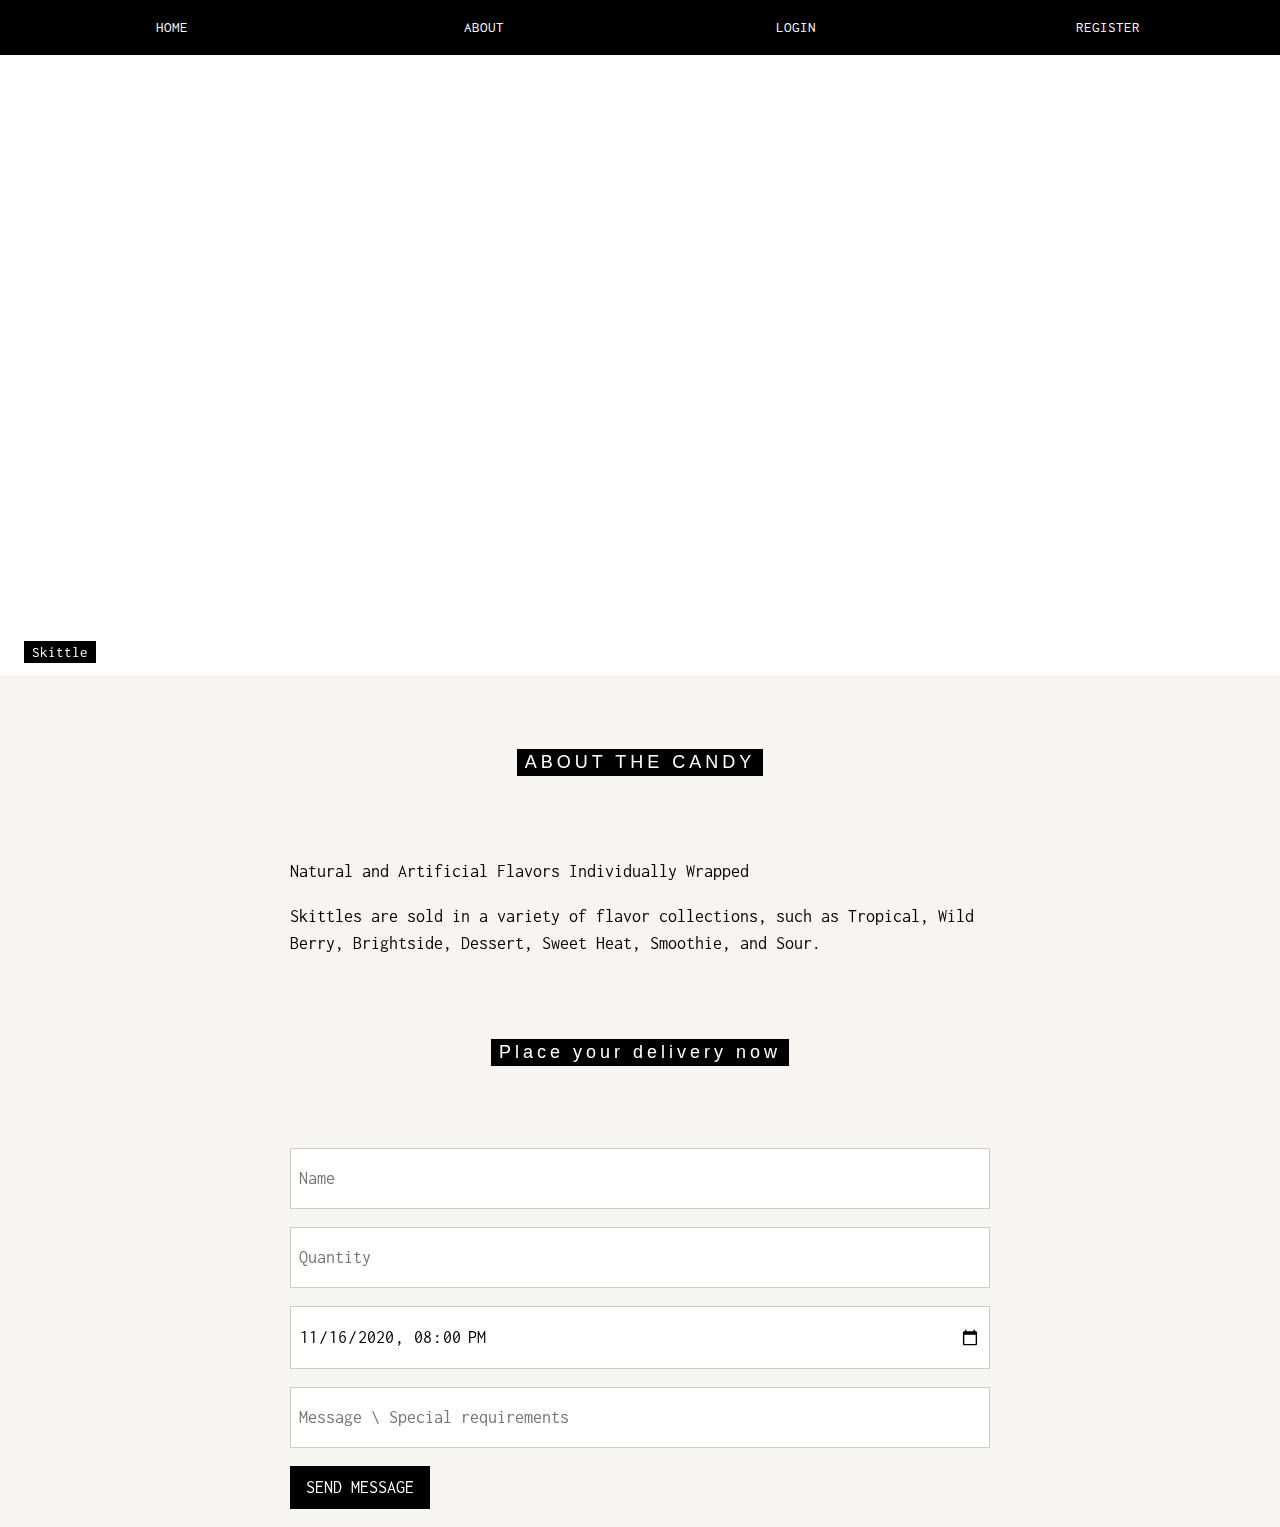
<file: detail3.html>
<!DOCTYPE html>
<html>
<head>
<title>Resse's puff</title>
<meta charset="UTF-8">
<meta name="viewport" content="width=device-width, initial-scale=1">
<link rel="stylesheet" href="https://www.w3schools.com/w3css/4/w3.css">
<link rel="stylesheet" href="https://fonts.googleapis.com/css?family=Inconsolata">
<style>
body, html {
  height: 100%;
  font-family: "Inconsolata", sans-serif;
}

.bgimg {
  background-position: center;
  background-size: cover;
  background-image: url("https://m.media-amazon.com/images/I/71im6HD9LdL.jpg"); 
  min-height: 75%;
}

.menu {
  display: none;
}
</style>
</head>
<body>

<!-- Links (sit on top) -->
<div class="w3-top">
  <div class="w3-row w3-padding w3-black">
    <div class="w3-col s3">
      <a href="index2ck.html" class="w3-button w3-block w3-black">HOME</a>
    </div>
    <div class="w3-col s3">
      <a href="about.html" class="w3-button w3-block w3-black">ABOUT</a>
    </div>
    <div class="w3-col s3">
      <a href="indexlogin.html" class="w3-button w3-block w3-black">LOGIN</a>
    </div>
    <div class="w3-col s3">
      <a href="register.html" class="w3-button w3-block w3-black">REGISTER</a>
    </div>
  </div>
</div>

<!-- Header with image -->
<header class="bgimg w3-display-container w3-grayscale-min" id="home">
  <div class="w3-display-bottomleft w3-center w3-padding-large w3-hide-small">
    <span class="w3-tag">Skittle</span>
  </div>

  <div class="w3-display-bottomright w3-center w3-padding-large">
    <span class="w3-text-white">10.72oz</span>
  </div>
</header>

<!-- Add a background color and large text to the whole page -->
<div class="w3-sand w3-grayscale w3-large">

<!-- About Container -->
<div class="w3-container" id="about">
  <div class="w3-content" style="max-width:700px">
    <h5 class="w3-center w3-padding-64"><span class="w3-tag w3-wide">ABOUT THE CANDY</span></h5>
    <p>Natural and Artificial Flavors Individually Wrapped</p>
    <p>Skittles are sold in a variety of flavor collections, such as Tropical, Wild Berry, Brightside, Dessert, Sweet Heat, Smoothie, and Sour.</p>
        
    

<!-- Contact/Area Container -->

<h5 class="w3-center w3-padding-64"><span class="w3-tag w3-wide">Place your delivery now</span></h5>
    <form action="/action_page.php" target="_blank">
      <p><input class="w3-input w3-padding-16 w3-border" type="text" placeholder="Name" required name="Name"></p>
      <p><input class="w3-input w3-padding-16 w3-border" type="number" placeholder="Quantity" required name="number"></p>
      <p><input class="w3-input w3-padding-16 w3-border" type="datetime-local" placeholder="Date and time" required name="date" value="2020-11-16T20:00"></p>
      <p><input class="w3-input w3-padding-16 w3-border" type="text" placeholder="Message \ Special requirements" required name="Message"></p>
      <p><button class="w3-button w3-black" type="submit">SEND MESSAGE</button></p>
    </form>
  </div>
</div>

<!-- End page content -->
</div>

<!-- Footer -->


<script>
// Tabbed Menu
function openMenu(evt, menuName) {
  var i, x, tablinks;
  x = document.getElementsByClassName("menu");
  for (i = 0; i < x.length; i++) {
    x[i].style.display = "none";
  }
  tablinks = document.getElementsByClassName("tablink");
  for (i = 0; i < x.length; i++) {
    tablinks[i].className = tablinks[i].className.replace(" w3-dark-grey", "");
  }
  document.getElementById(menuName).style.display = "block";
  evt.currentTarget.firstElementChild.className += " w3-dark-grey";
}
document.getElementById("myLink").click();
</script>

</body>
</html>
</file>
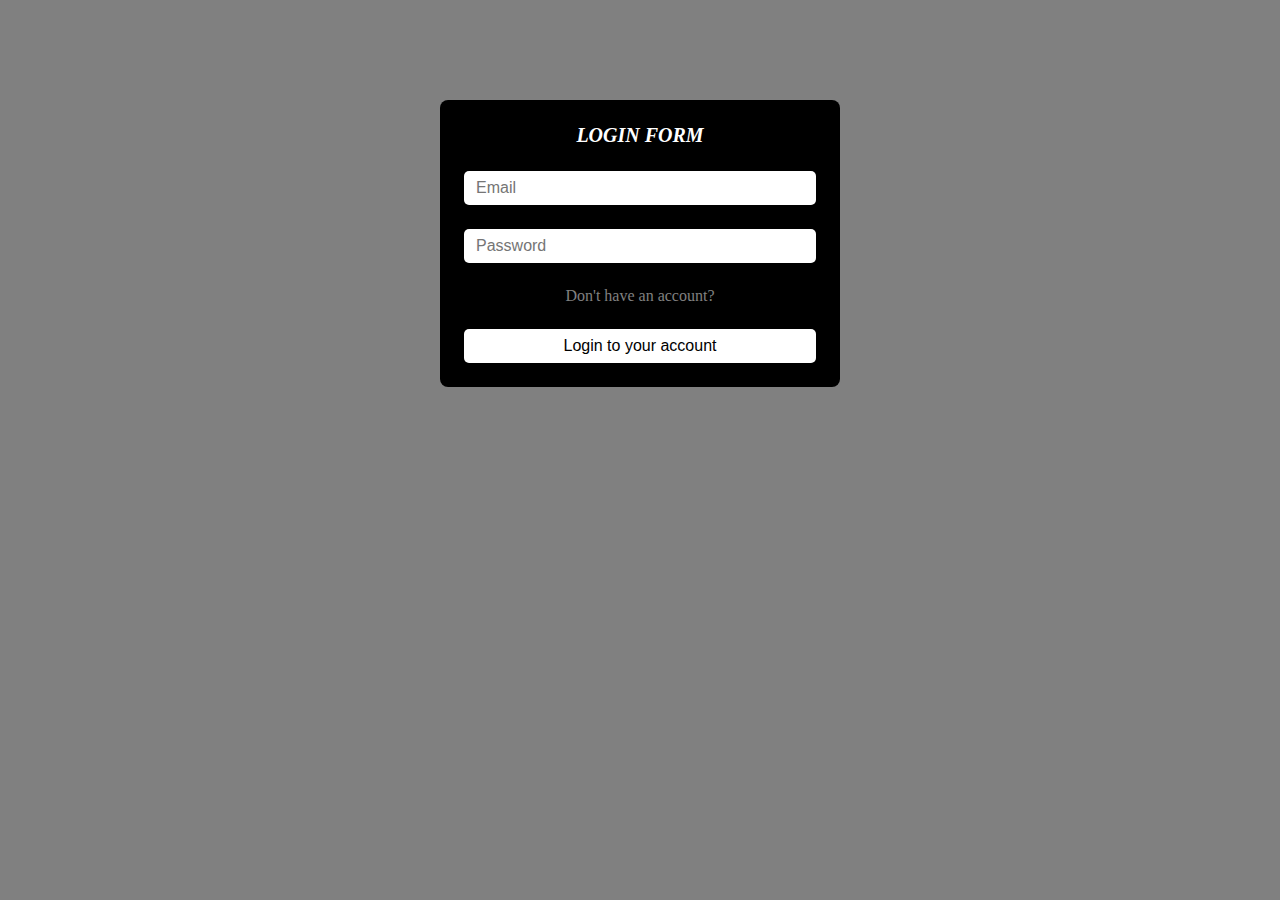
<file: indexlogin.html>
<!DOCTYPE html>
<html lang="en">
<head>
    <meta charset="UTF-8">
    <meta http-equiv="X-UA-Compatible" content="IE=edge">
    <meta name="viewport" content="width=device-width, initial-scale=1.0">
    <title>Document</title>
    <!DOCTYPE html>
    <html lang="en">
    <head>
        <meta charset="UTF-8">
        <meta http-equiv="X-UA-Compatible" content="IE=edge">
        <meta name="viewport" content="width=device-width, initial-scale=1.0">
        <title>Document</title>
        <link rel="stylesheet" href="./stylelogin.css">
    </head>
    <body>
        <main class="main">
            <div class="login-wrap">
                <h1 class="title">Login form</h1>
                <form action="http://127.0.0.1:5500/CUOI%20KHOA/index.html" id="login-form">
                    <input type="email" placeholder="Email" name="email" class="email-input input">
                    <input type="password" name="password" placeholder="Password" class="password-input input">
                
                    <a href="register.html" class="register-link">Don't have an account?</a>
                    <button class="submit-btn">Login to your account</button>
                </form>
            </div>
        </main>
        <script src="./mainlogin.js"></script>
    </body>
    </html>
</file>
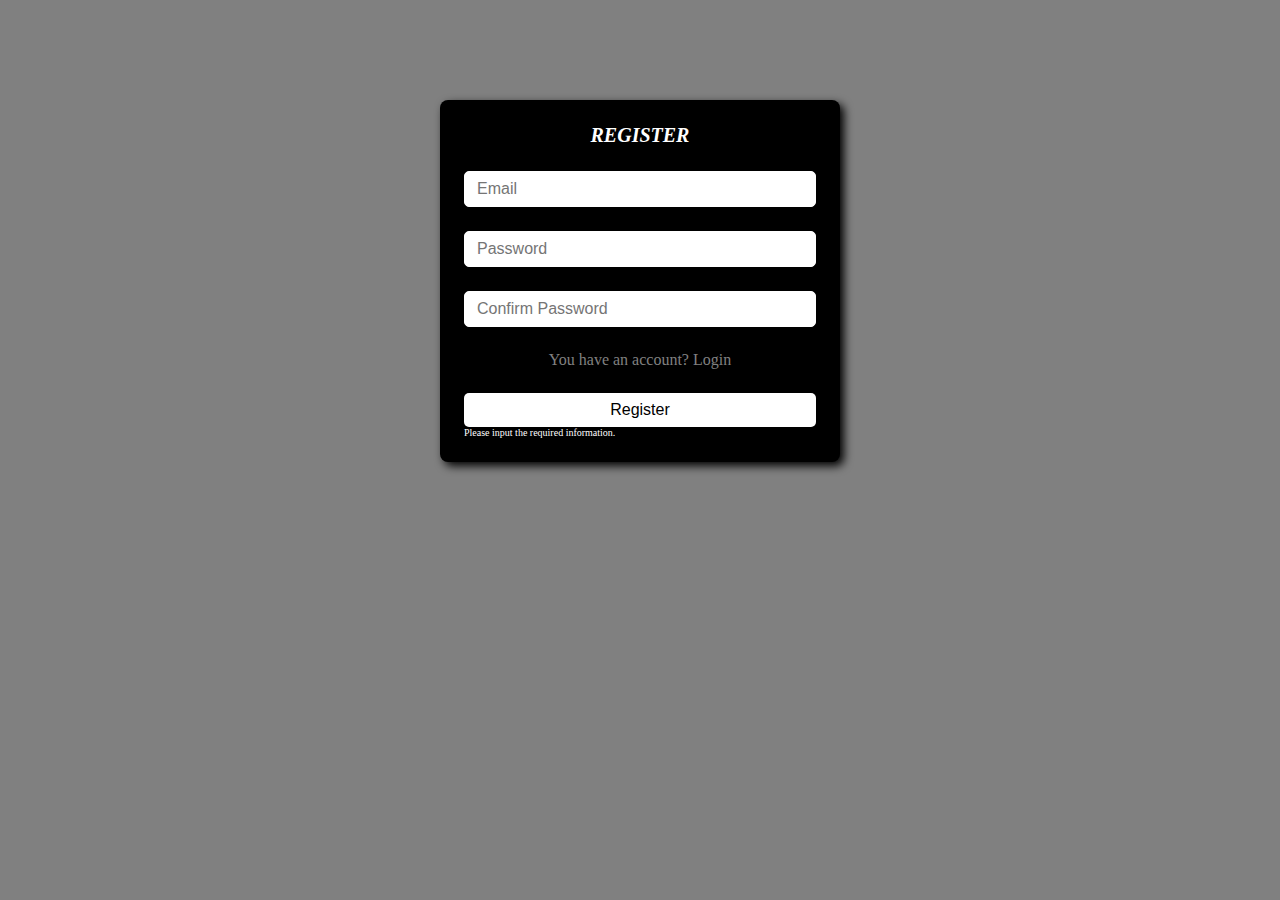
<file: register.html>
<!DOCTYPE html>
<html lang="en">
<head>
    <meta charset="UTF-8">
    <meta http-equiv="X-UA-Compatible" content="IE=edge">
    <meta name="viewport" content="width=device-width, initial-scale=1.0">
    <title>Document</title>
    <link rel="stylesheet" href="register.css">
</head>
<body>
    <main class="main">
        <div class="login-wrap">
            <h1 class="title">Register</h1>
            <form action="" id="register-form">
                <input type="email" placeholder="Email" name="email" class="email-input input">
                <input type="password" name="spasswordsword" placeholder="Password" class="password-input input">
                <input type="password" name="repassword" placeholder="Confirm Password" class="repassword-input input">
                <a href="indexlogin.html" class="register-link">You have an account? Login</a>
                <button class="submit-btn">Register</button>
                <p class="noti-mess" id="noti-mess">Please input the required information.</p>
            </form>
        </div>
    </main>
    <script src="./register.js"></script>
</body>
</html>
</file>
<file: stylelogin.css>
* {
  margin: 0;
  padding: 0;
  box-sizing: border-box;
}

html {
  font-size: 10px;
}
body {
  background-color: gray
  ;
}

.login-wrap {
  width: 40rem;
  max-width: 100%;
  margin:0 auto;
  margin-top: 10rem;
  padding: 2.4rem;
  border-radius: 0.8rem;
  box-shadow: 0.4rem 0.4rem 1rem gray
  ;
  background-color: black;
}

.login-wrap .title {
  text-align: center;
  margin-bottom: 2.4rem;
  text-transform: uppercase;
  font-style:oblique;
  color:white;
}

.login-wrap .input {
  width: 100%;
  padding: 0.8rem 1.2rem;
  font-size: 1.6rem;
  margin-bottom: 2.4rem;
  border-radius: 0.5rem;
  border: 0.1rem black;
}

.login-wrap .register-link {
  color: gray;

  font-size: 1.6rem;
  text-decoration: none;
  text-align: center;
  display: block;
  margin-bottom: 2.4rem;
}

.login-wrap .submit-btn {
  background-color: white;
  color: black
  ;
  font-size: 1.6rem;
  font-weight: 500;
  padding: 0.8rem 2.4rem;
  width: 100%;
  border: none;
  border-radius: 0.5rem;
}
</file>
<file: register.css>
* {
    margin: 0;
    padding: 0;
    box-sizing: border-box;
}

html {
    font-size: 10px;
}
body {
    background-color:gray;
}

.login-wrap {
    width: 40rem;
    max-width: 100%;
    margin:0 auto;
    margin-top: 10rem;
    padding: 2.4rem;
    border-radius: 0.8rem;
    box-shadow: 0.4rem 0.4rem 1rem black;
    background-color: black;
}

.login-wrap .title {
    text-align: center;
    margin-bottom: 2.4rem;
    text-transform: uppercase;
    color: white;
    font-style: oblique;
}

.login-wrap .input {
    width: 100%;
    padding: 0.8rem 1.2rem;
    font-size: 1.6rem;
    margin-bottom: 2.4rem;
    border-radius: 0.5rem;
    border: 0.1rem solid #ccc;
    border-color: white;
}

.login-wrap .register-link {
    color: gray;
    font-size: 1.6rem;
    text-decoration: none;
    text-align: center;
    display: block;
    margin-bottom: 2.4rem;
}

.login-wrap .submit-btn {
    background-color:white;
    color: black;
    font-size: 1.6rem;
    font-weight: 500;
    padding: 0.8rem 2.4rem;
    width: 100%;
    border: none;
    border-radius: 0.5rem;
}
.noti-mess{
    color:white
}
</file>
